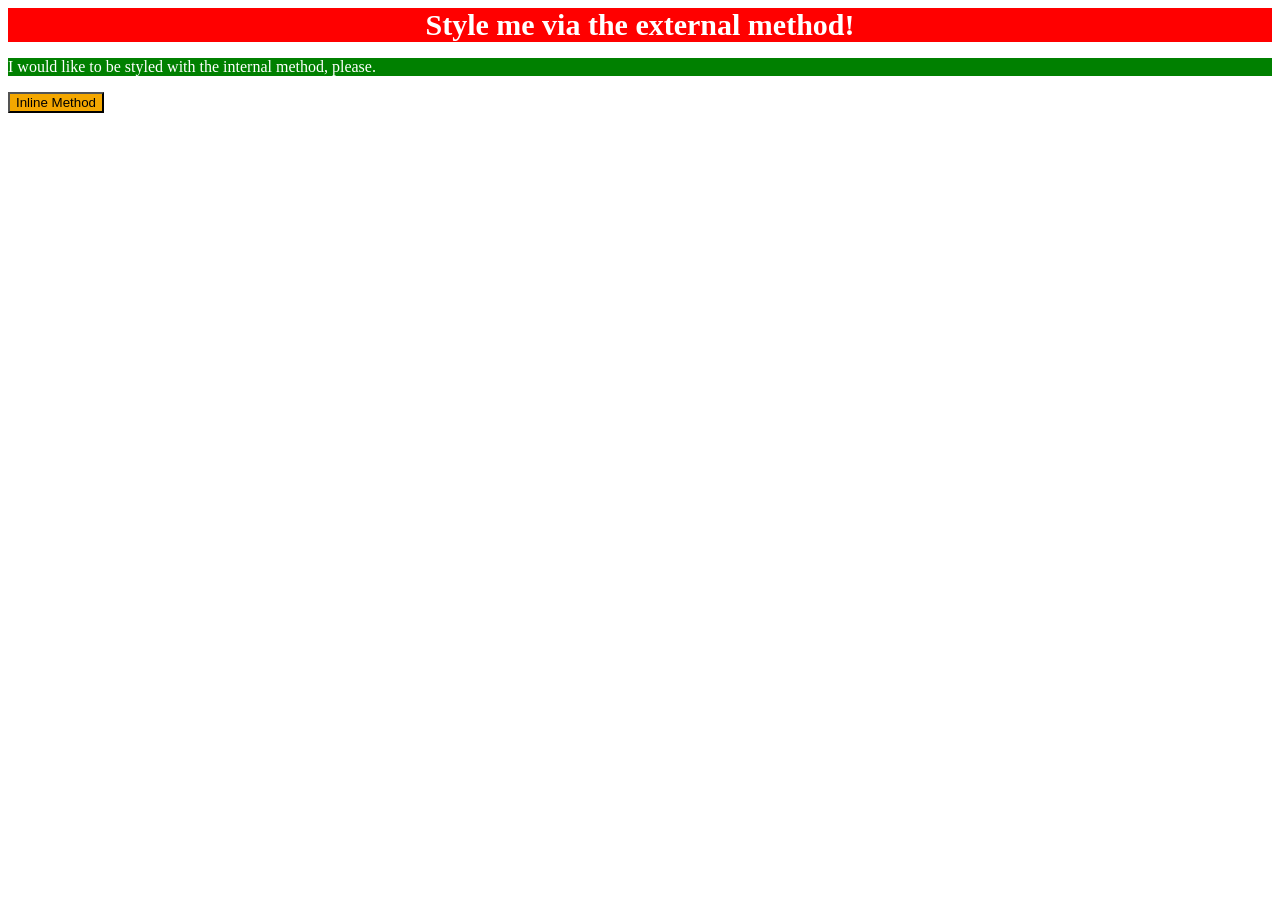
<file: foundations/intro-to-css/01-css-methods/index.html>
<!DOCTYPE html>
<html lang="en">
  <head>
    <link rel="stylesheet" href="external.css"
    <meta charset="UTF-8">
    <meta http-equiv="X-UA-Compatible" content="IE=edge">
    <meta name="viewport" content="width=device-width, initial-scale=1.0">
    <title>Methods for Adding CSS</title>
  </head>
  <style>
p {
    background-color: green;
    color: white;
}
  </style>
  <body>
    <div>Style me via the external method!</div>
    <p>I would like to be styled with the internal method, please.</p>
    <button style="background-color: rgb(244, 167, 0);">Inline Method</button>
  </body>
</html>
</file>
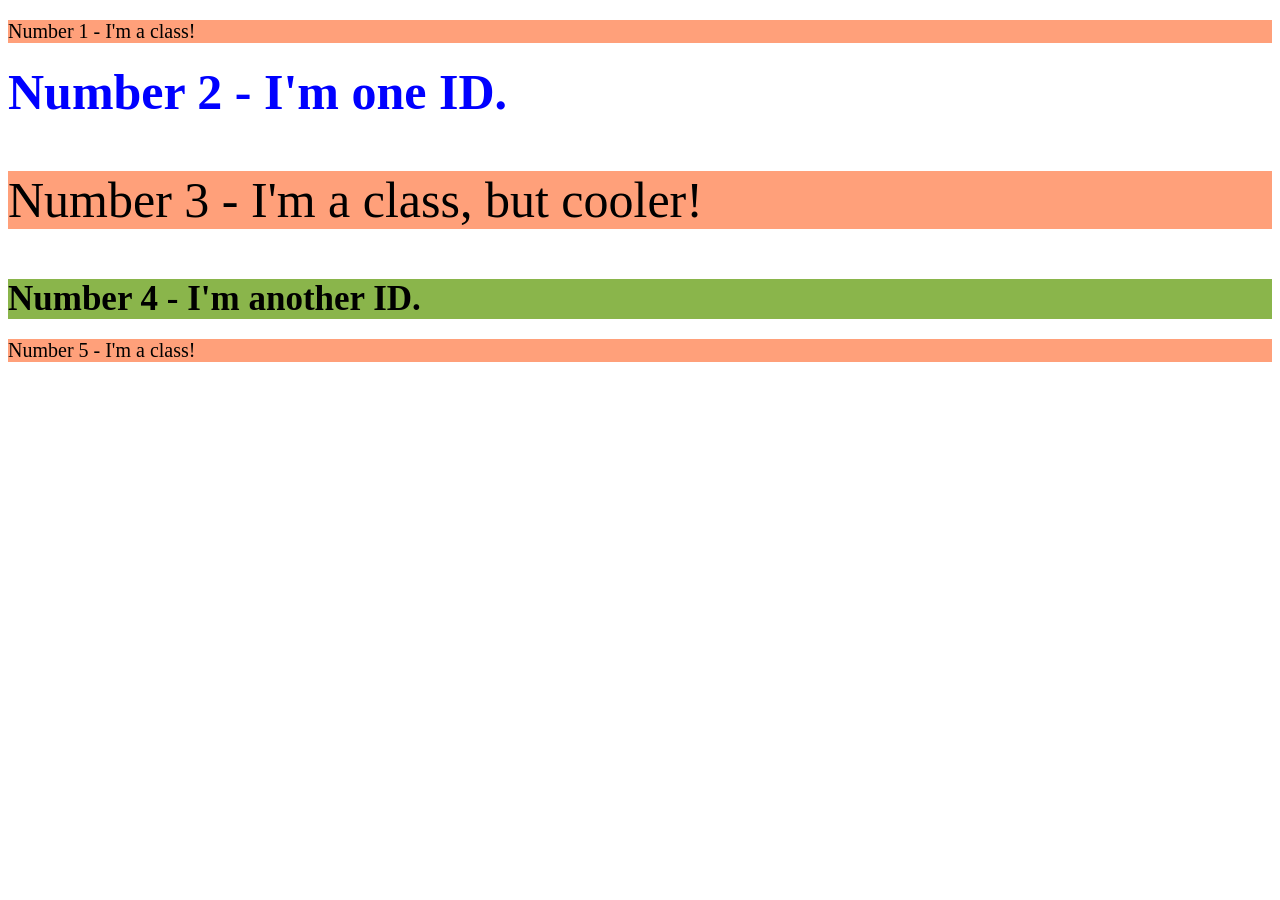
<file: foundations/intro-to-css/02-class-id-selectors/index.html>
<!DOCTYPE html>
<html lang="en">
  <head>
    <meta charset="UTF-8">
    <meta http-equiv="X-UA-Compatible" content="IE=edge">
    <meta name="viewport" content="width=device-width, initial-scale=1.0">
    <title>Class and ID Selectors</title>
    <link rel="stylesheet" href="style.css">
  </head>
  <body>
    <p class="First_P">Number 1 - I'm a class!</p>
    <div id="blue_text">Number 2 - I'm one ID.</div>
    <p class="third_P">Number 3 - I'm a class, but cooler!</p>
    <div class="fourth_P">Number 4 - I'm another ID.</div>
    <p class="fifth_P">Number 5 - I'm a class!</p>
  </body>
</html>
</file>
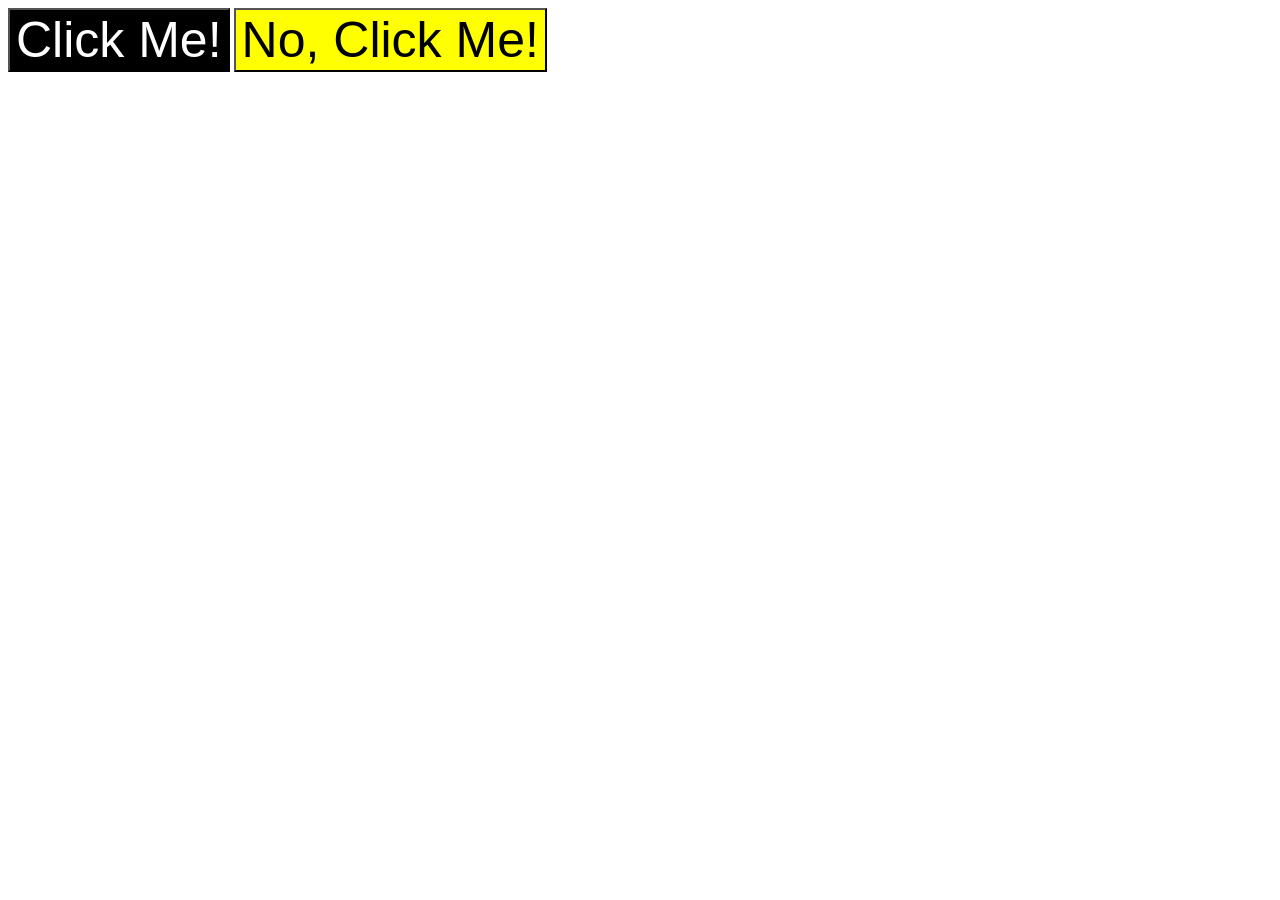
<file: foundations/intro-to-css/03-grouping-selectors/index.html>
<!DOCTYPE html>
<html lang="en">
  <head>
    <meta charset="UTF-8">
    <meta http-equiv="X-UA-Compatible" content="IE=edge">
    <meta name="viewport" content="width=device-width, initial-scale=1.0">
    <title>Grouping Selectors</title>
    <link rel="stylesheet" href="style.css">
  </head>
  <body>
    <button id="black">Click Me!</button>
    <button id="yellow">No, Click Me!</button>
  </body>
</html>
</file>
<file: foundations/intro-to-css/01-css-methods/external.css>
div {
    color: white;
    background-color: red;
    text-align: center;
    font-weight: bold;
    font-size: 30px;
}

p {
    background-color: green;
    color: white;
}
</file>
<file: foundations/intro-to-css/02-class-id-selectors/style.css>
/* Add CSS Styling */
p{
    background-color: lightsalmon;
}

div{
    font-weight: bold;
}
#blue_text{
    color: blue;
    font-size: 50px;
}
.First_P{
    font-size: 20px;
}
.third_P{
    font-size: 50px;
}
.fourth_P{
    font-size: 35px;
    background-color: rgb(138, 181, 75);
}
.fifth_P{
    font-size: 20px;
}
</file>
<file: foundations/intro-to-css/03-grouping-selectors/style.css>
/* Add CSS Styling */
button{
    font-size: 50px;
}

#black{
    color: white;
    background-color: black;
}
#yellow{
    background-color: yellow;
}
</file>
